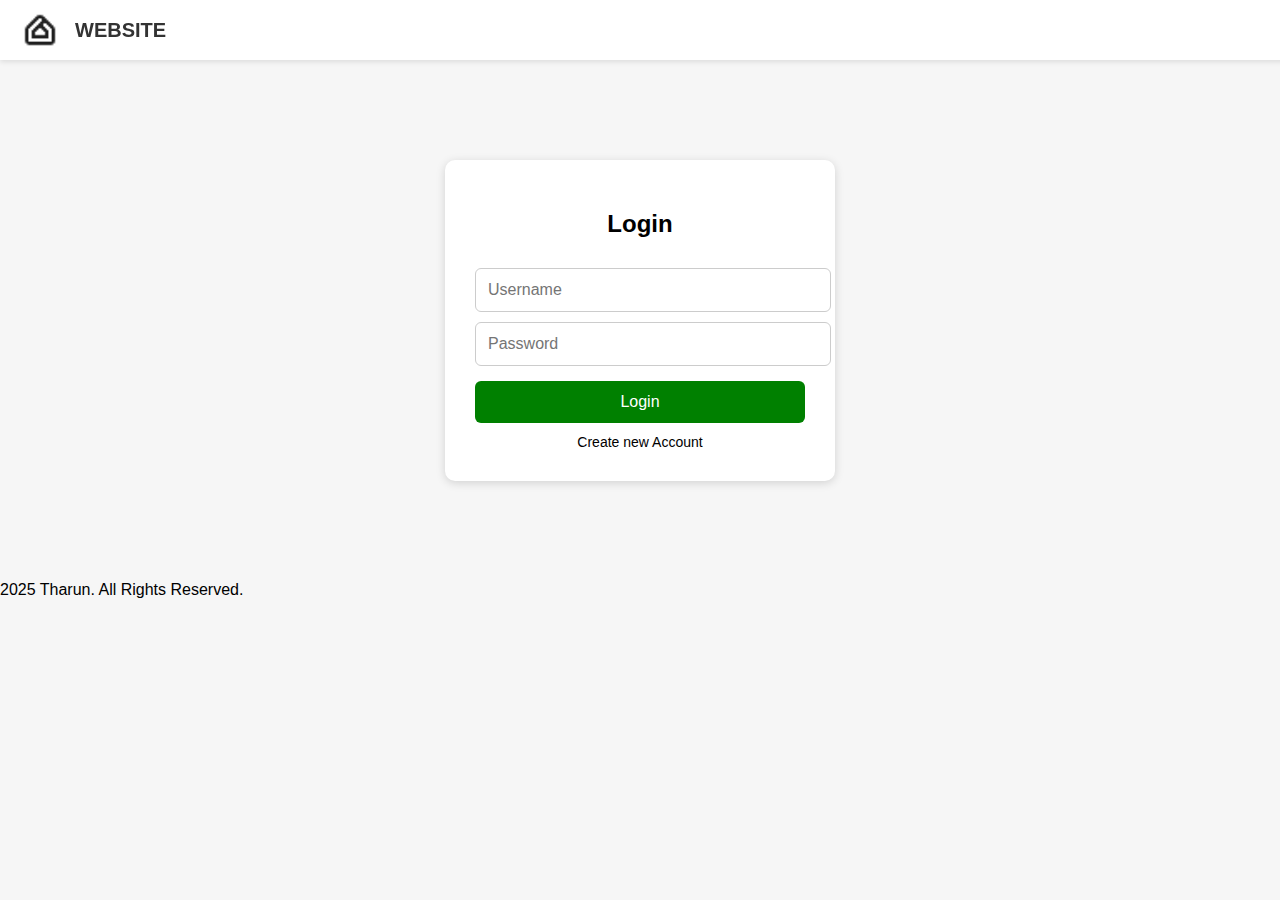
<file: index.html>
<!DOCTYPE html>
<html>
<head>
    <title>Home</title>
    <link rel="stylesheet" href="login.css">
</head>
<body onload="loadUser()">

<div class="navbar">
    <img src="logo.png" alt="Logo">

    <div>
        <span class="nav-user" id="userDisplay"></span>
        <span class="logout-btn" onclick="logoutUser()">Logout</span>
    </div>
</div>

<h1 style="text-align:center; margin-top:50px;">
    Welcome to the Home Page!
</h1>

<script src="script.js"></script>
     <p>2025 Tharun. All Rights Reserved.</p>

</body>
</html>
</file>
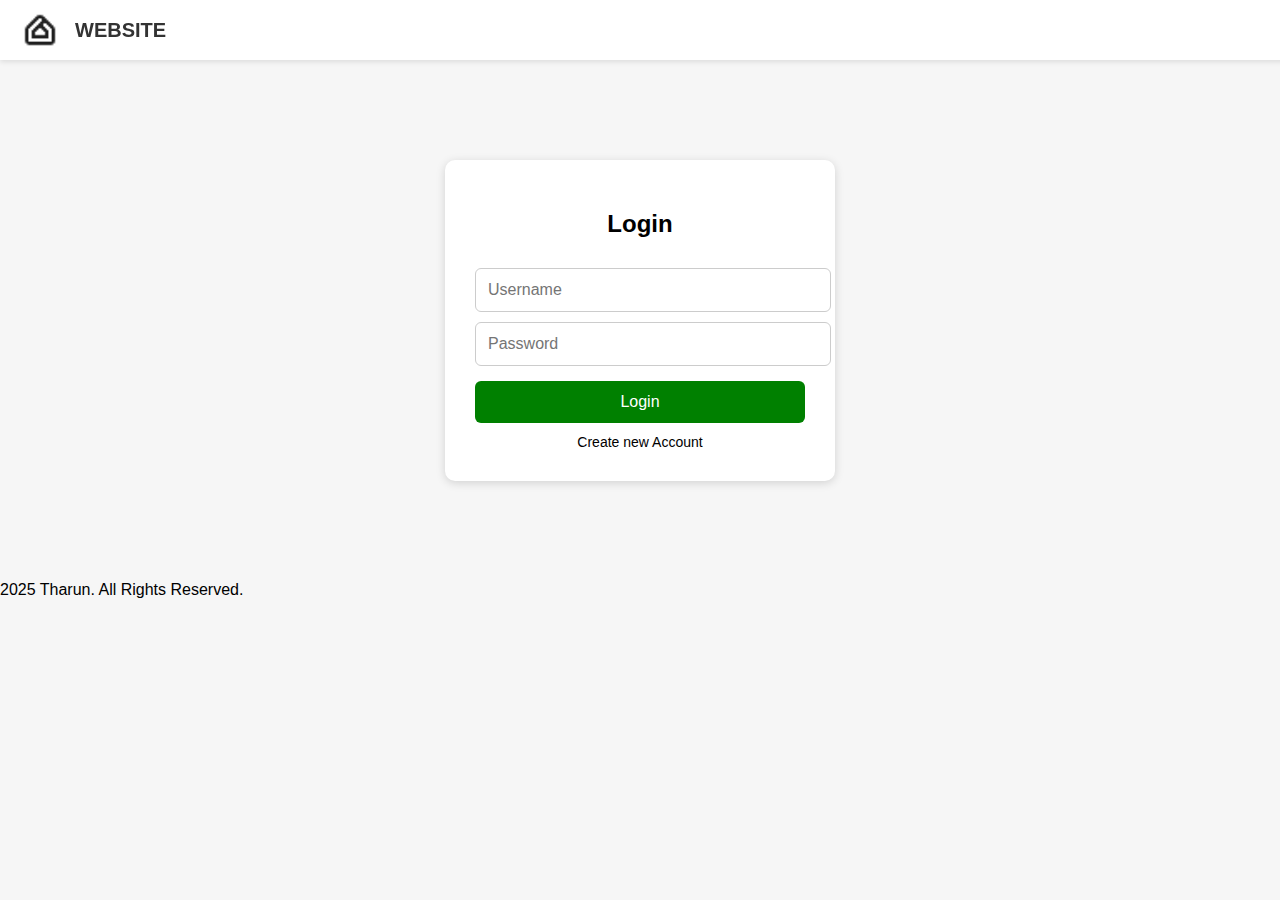
<file: login.html>
<!DOCTYPE html>
<html lang="en">
<head>
    <meta charset="UTF-8">
    <title>Login</title>
    <link rel="stylesheet" href="login.css">
</head>
<body>

<div class="navbar">
    <div class="nav-left">
        <img src="logo.png" alt="Logo">
        <span class="site-name">WEBSITE</span>
    </div>
</div>


<div class="container">
    <h2>Login</h2>
    
    <input type="text" id="loginUser" placeholder="Username">
    <input type="password" id="loginPass" placeholder="Password">

      <button onclick="loginUser()">Login</button>



    <div class="link">
        <a href="register.html">Create new Account</a>
    </div>
</div>

<script src="script.js"></script>

     <p>2025 Tharun. All Rights Reserved.</p>

</body>
</html>
</file>
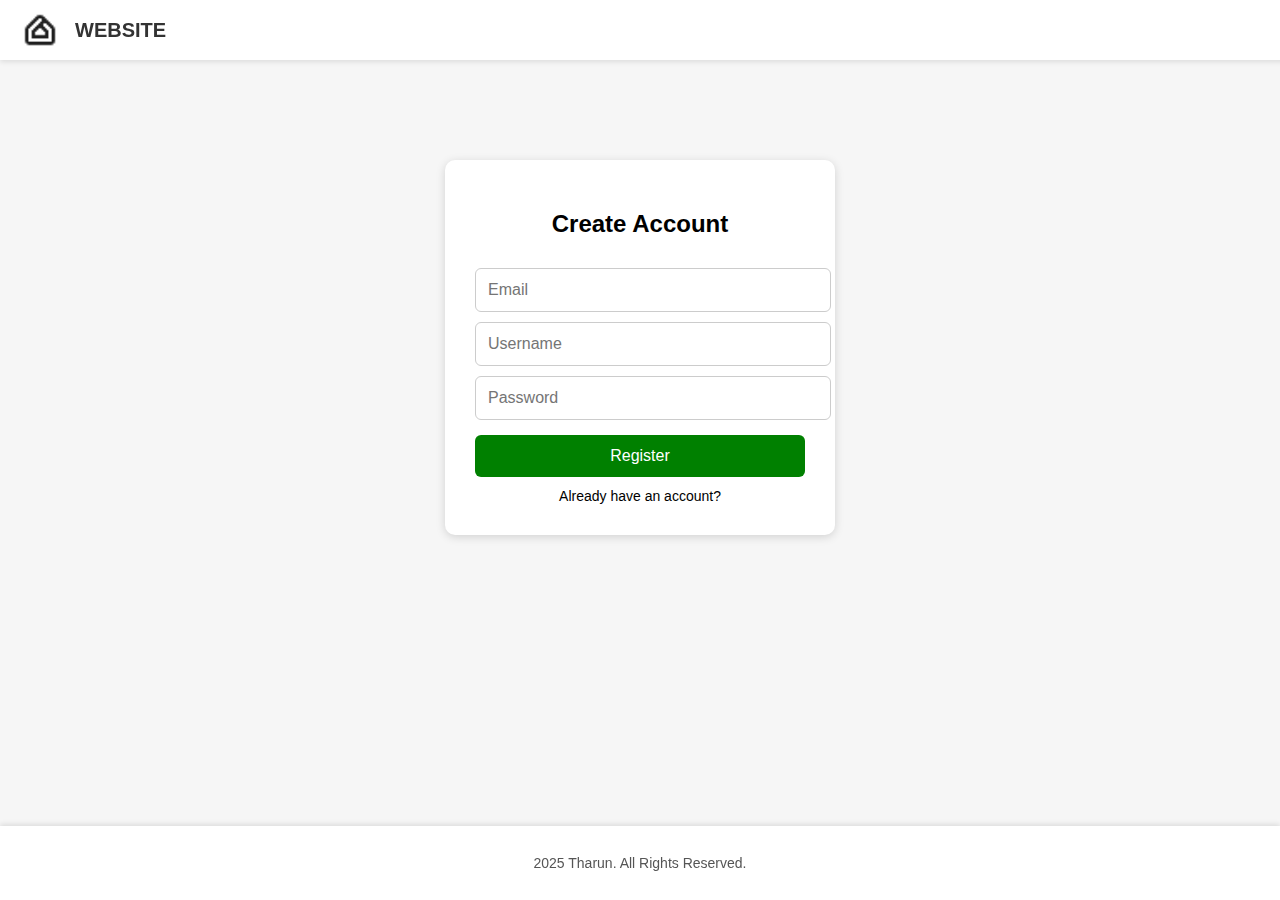
<file: register.html>
<!DOCTYPE html>
<html lang="en">
<head>
    <meta charset="UTF-8">
    <title>Register</title>
    <link rel="stylesheet" href="login.css">
</head>
<body>

<div class="navbar">
    <div class="nav-left">
        <img src="logo.png" alt="Logo">
        <span class="site-name">WEBSITE</span>
    </div>
</div>


<div class="container">
    <h2>Create Account</h2>
    <input type="text" id="regEmail" placeholder="Email">
    <input type="text" id="regUser" placeholder="Username">
    <input type="password" id="regPass" placeholder="Password">

    <button onclick="registerUser()">Register</button>

    <div class="link">
        <a href="login.html">Already have an account?</a>
    </div>
</div>

<script src="script.js"></script>
<footer class="footer">
    <p>2025 Tharun. All Rights Reserved.</p>
</footer>

</body>
</html>
</file>
<file: login.css>
body {
  margin: 0;
  font-family: Arial, sans-serif;
  background: #f6f6f6;
  padding-bottom: 80px; /* Space so footer does NOT overlap content */
}


.navbar {
  width: 100%;
  height: 60px;
  background: white;
  display: flex;
  align-items: center;
  justify-content: space-between;
  padding: 0 20px;
  box-shadow: 0 2px 5px rgba(0,0,0,0.1);
  position: sticky;
  top: 0;
  z-index: 1000;
}

.nav-left {
  display: flex;
  align-items: center;
  gap: 10px;
}

.navbar img {
  height: 40px;
}

.site-name {
  font-size: 20px;
  font-weight: bold;
  color: #333;
}

.navbar div {
  display: flex;
  align-items: center;
  gap: 15px;
}

.nav-user {
  font-size: 18px;
  font-weight: bold;
}

.logout-btn {
  font-size: 18px;
  color: red;
  cursor: pointer;
}
.logout-btn:hover {
  text-decoration: underline;
}


.container {
  width: 330px;
  margin: 100px auto;
  padding: 30px;
  background: white;
  border-radius: 10px;
  box-shadow: 0 2px 10px rgba(0,0,0,0.15);
}

.container h2 {
  text-align: center;
}


input {
  width: 100%;
  padding: 12px;
  margin-top: 10px;
  border-radius: 6px;
  border: 1px solid #ccc;
  font-size: 16px;
}


button {
  width: 100%;
  padding: 12px;
  margin-top: 15px;
  border: none;
  background: green;
  color: white;
  border-radius: 6px;
  cursor: pointer;
  font-size: 16px;
}
button:hover {
  opacity: .9;
}

.link {
  text-align: center;
  margin-top: 10px;
}

.link a {
  color: black;
  text-decoration: none;
  font-size: 14px;
}
.link a:hover {
  text-decoration: underline;
}

h1 {
  text-align: center;
  margin-top: 80px;
  font-size: 32px;
  font-weight: bold;
}


.footer {
  width: 100%;
  background: #ffffff;
  text-align: center;
  padding: 15px 0;
  position: fixed;
  bottom: 0;
  left: 0;
  font-size: 14px;
  color: #555;
  box-shadow: 0 -2px 5px rgba(0,0,0,0.1);
  z-index: 1000;
}
</file>
